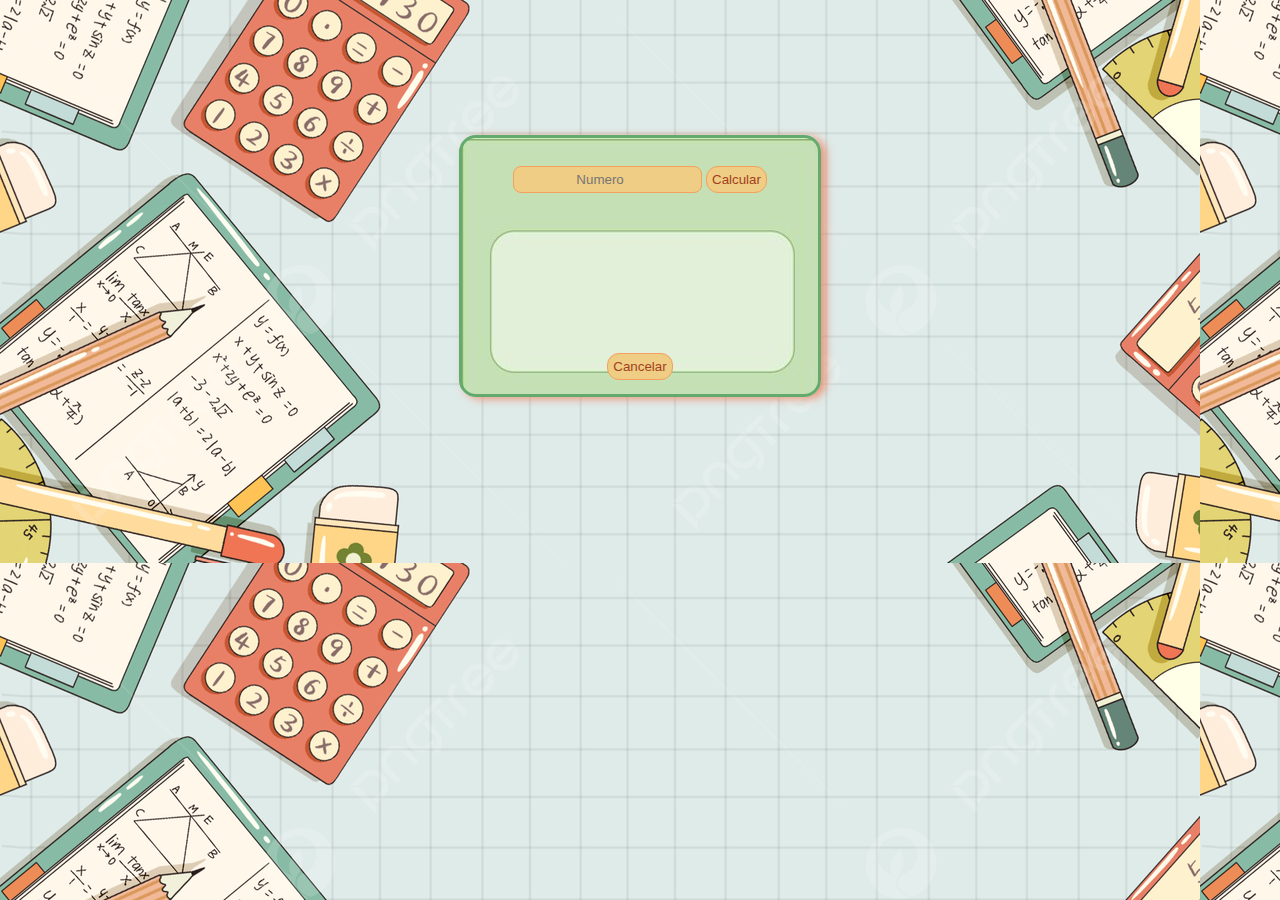
<file: U2/Factrorial/index.html>
<!DOCTYPE html>
<html lang="es">
<head>
    <meta charset="UTF-8">
    <meta name="viewport" content="width=device-width, initial-scale=1.0">
    <title>Factorial</title>
    <link rel="stylesheet" href="css/estilo.css">
</head>
<body>
    <form class="form">
    <input class="disenoinput" type="number" id="numero" placeholder="Numero">
    <button class = "diseno"  onclick="calFact()">Calcular</button>
    <p id="resultado"></p>
    <button  class="disenoca" id="cancelar" type="reset">Cancelar</button>
    </form>
    <script src="js/fact.js"></script>
</body>
</html>
</file>
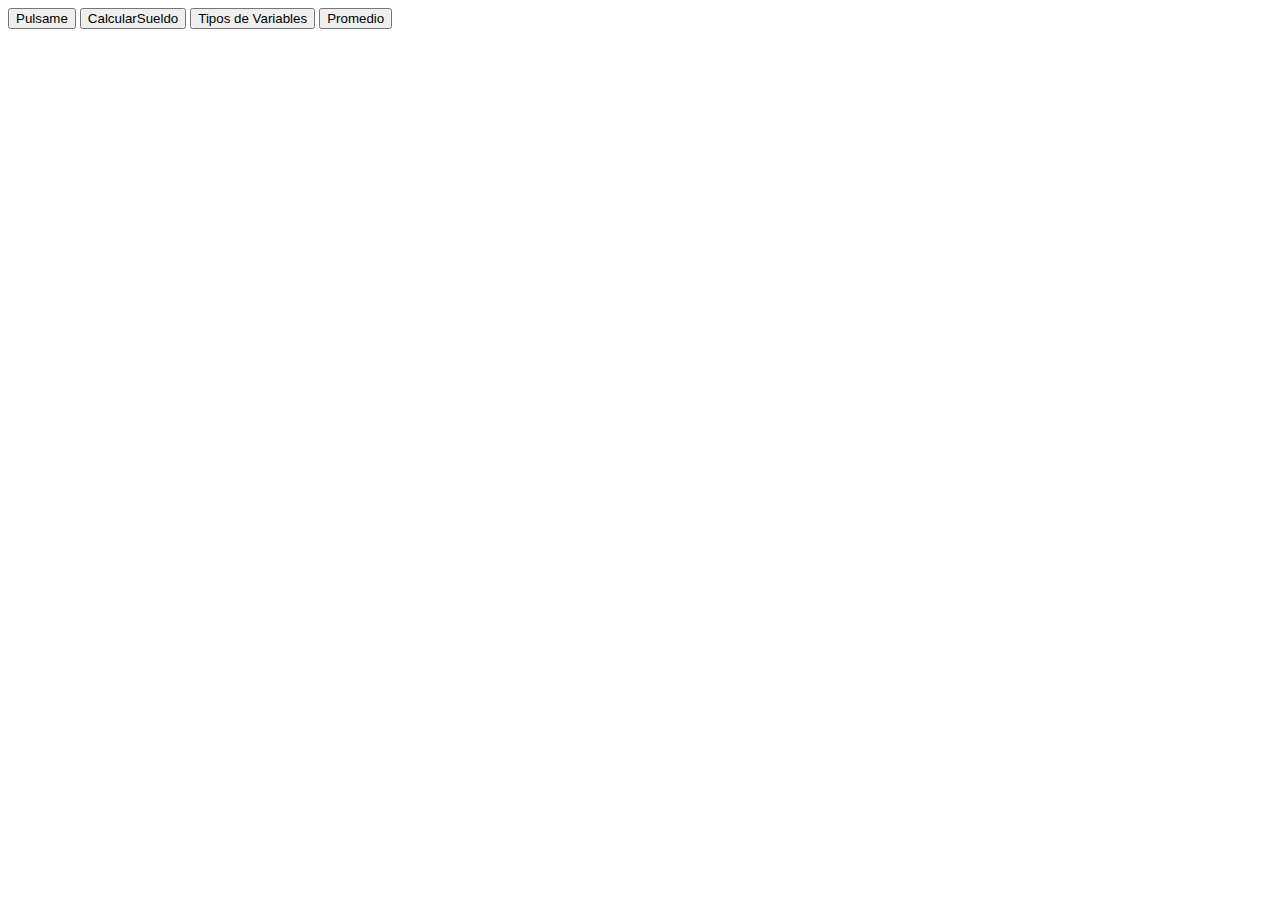
<file: U1/Practicas JavaScript/Practica1_holamundo/index.html>
<!DOCTYPE html>
<html lang="es">
<head>
    <meta charset="UTF-8">
    <meta name="viewport" content="width=device-width, initial-scale=1.0">
    <title>Mi primera pagina con HTML y JavaScript</title>
</head>
<body>
    <button onclick="saludar('Julieta')">Pulsame</button>
    <button onclick="calcularSueldo(30, 80)">CalcularSueldo</button>
    <button onclick="tiposVariables()">Tipos de Variables</button>
    <button onclick="entradaSalidaDatos()">Promedio</button>
    <script src="js/funciones.js"></script>
</body>
</html>
</file>
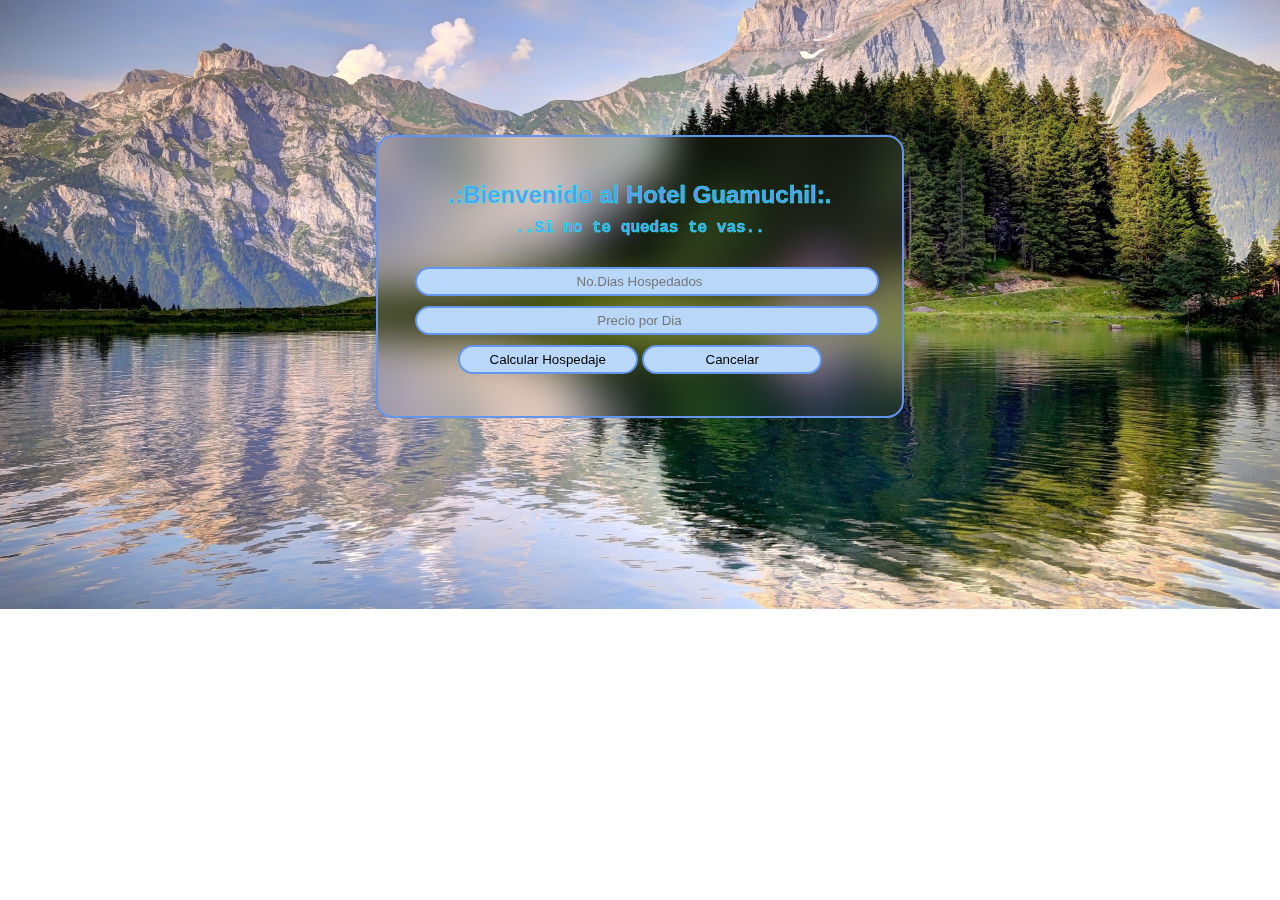
<file: U1/Practicas JavaScript/Practica4_formulario_hotel/index.html>
<!DOCTYPE html>
<html lang="es">
<head>
    <meta charset="UTF-8">
    <meta name="viewport" content="width=device-width, initial-scale=1.0">
    <title>Formulario con HTML, CSS y JavaScript</title>
    <link rel="stylesheet" href="css/style.css">
</head>
<body>

    <form class="content-form">
        <h2>.:Bienvenido al Hotel Guamuchil:.</h2>
        <h4>..Si no te quedas te vas..</h4>
        <input class="controles" type="number" id="hosp" placeholder="No.Dias Hospedados">
        <input class="controles" type="number" id="cos" placeholder="Precio por Dia">
        <button  class="controles" id="calcular" type="button" onclick="hospedaje()">Calcular Hospedaje</button>
        <button  class="controles" id="cancelar" type="reset">Cancelar</button>
        <p id="resultado"></p>
    </form>
    <script src="js/funciones.js"></script>
    
</body>
</html>
</file>
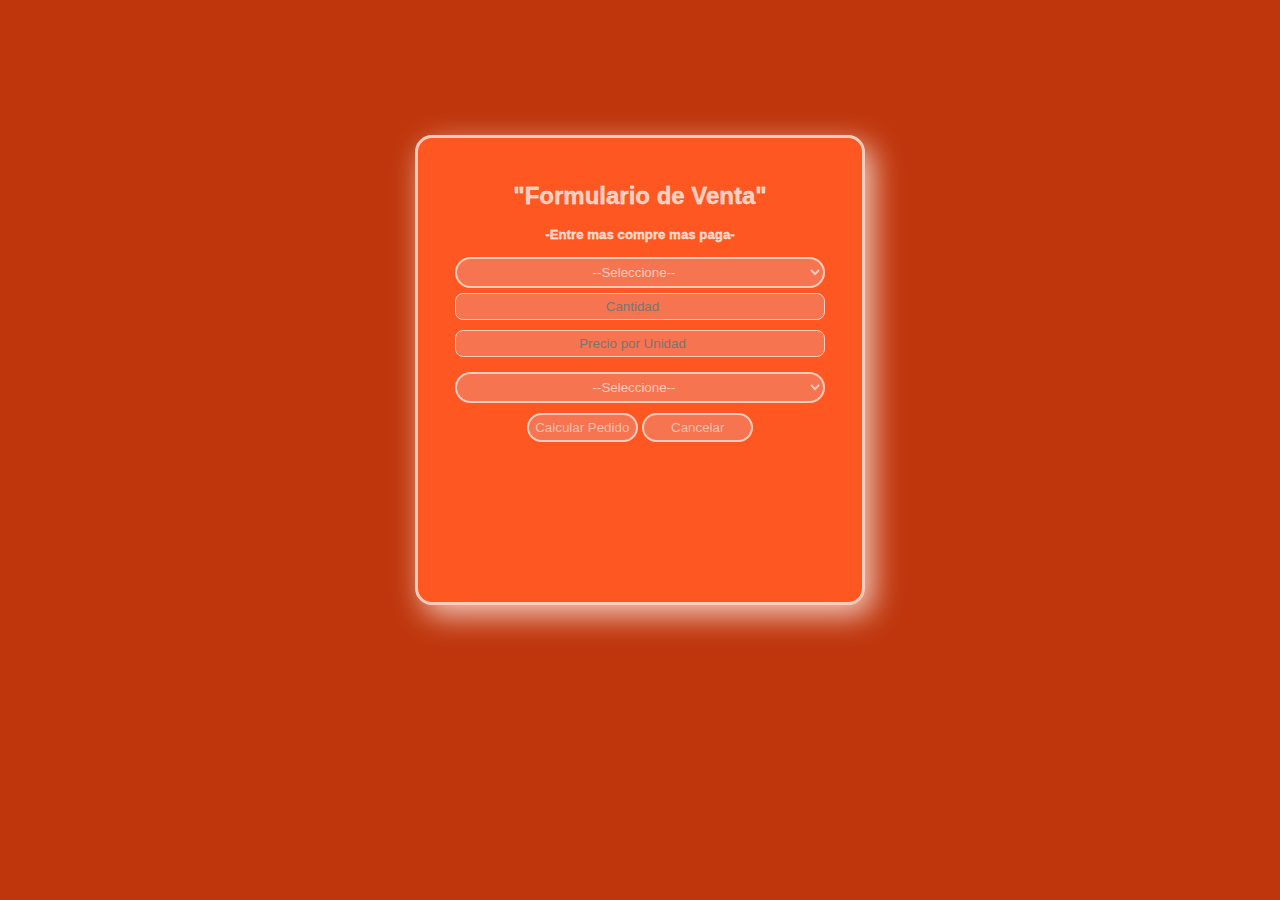
<file: U1/Practicas JavaScript/Practica5_formulario_ventas/index.html>
<!DOCTYPE html>
<html lang="es">
<head>
    <meta charset="UTF-8">
    <meta name="viewport" content="width=device-width, initial-scale=1.0">
    <title>Formulario de Venta</title>
    <link rel="stylesheet" href="css/estilo.css">
</head>
<body>

    <form class="content-form">
        <h2>"Formulario de Venta"</h2>
        <h5>-Entre mas compre mas paga-</h5>
        <select class="controles" id="producto">
            <option value="0">--Seleccione--</option>
            <option value="1">Hojas de hielo seco</option>
            <option value="2">Viguetas</option>
            <option value="3">Armazones</option>
        </select>
        <input class="controles" type="number" id="cantidad" placeholder="Cantidad">
        <input class="controles" type="number" id="precio" placeholder="Precio por Unidad">
        <select class="controles" id="tipoPago">
            <option value="Nulo">--Seleccione--</option>
            <option value="Contado">Contado</option>
            <option value="Credito">Crédito</option>
        </select>        
        <button class="controles" id="calcularPedido" type="button" onclick="calcular()">Calcular Pedido</button>
        <button class="controles" id="cancelar" type="reset">Cancelar</button>
        <h6 id="resultado"></h6>
        <h6 id="resultado2"></h6>
        <h6 id="resultado3"></h6>
        <h6 id="resultado4"></h6>
        <h6 id="resultado5"></h6>
    </form>
   
    <script src="js/funciones.js"></script>  
</body>
</html>
</file>
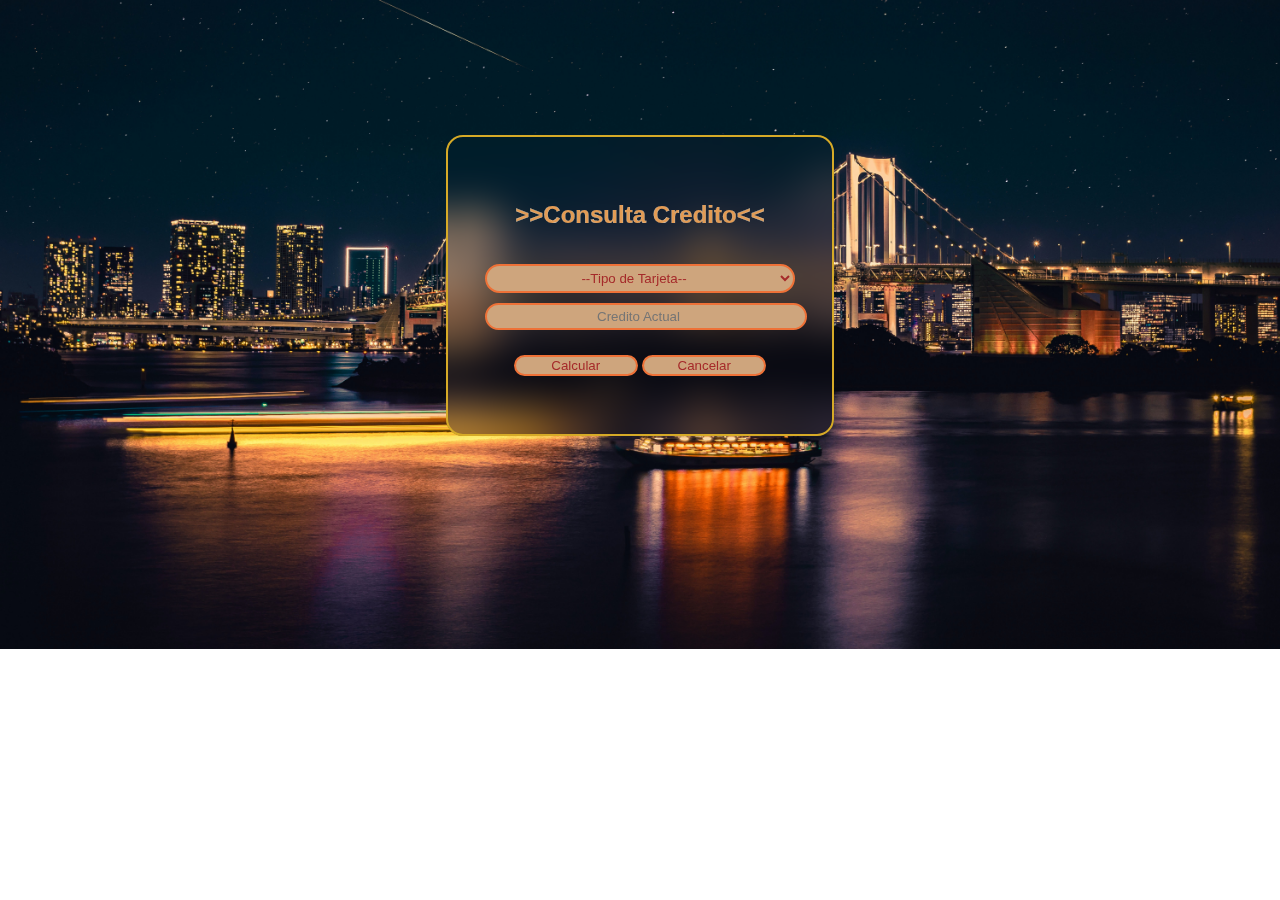
<file: U1/Practicas JavaScript/Practica6_Banco/index.html>
<!DOCTYPE html>
<html lang="en">
<head>
    <meta charset="UTF-8">
    <meta name="viewport" content="width=device-width, initial-scale=1.0">
    <title>Banco "Pueblo Desconocido"</title>
    <link rel="stylesheet" href="css/estilo.css">
</head>
<body>
    <form class="formulario">
        <h2>>>Consulta Credito<<</h2>
        <select class="controles" id="tipotarjeta">
            <option value="0">--Tipo de Tarjeta--</option>
            <option value="1">Tipo Tarjeta 1</option>
            <option value="2">Tipo Tarjeta 2</option>
            <option value="3">Tipo Tarjeta 3</option>
            <option value="4">Tipo Tarjeta 4</option>
            <option value="5">Tipo Tarjeta 5</option>
            <option value="6">Tipo Tarjeta 8</option>
        </select>
        <input class="controles" type="number" id="credito" placeholder="Credito Actual">
        <button type="button"  class="controles" id="calcular" onclick="banco()">Calcular</button>
        <button  class="controles" id="cancelar" type="reset">Cancelar</button>
        <p id="resultado"></p>  
    </form>
    <script src="js/bancofunc.js"></script>
</body>
</html>
</file>
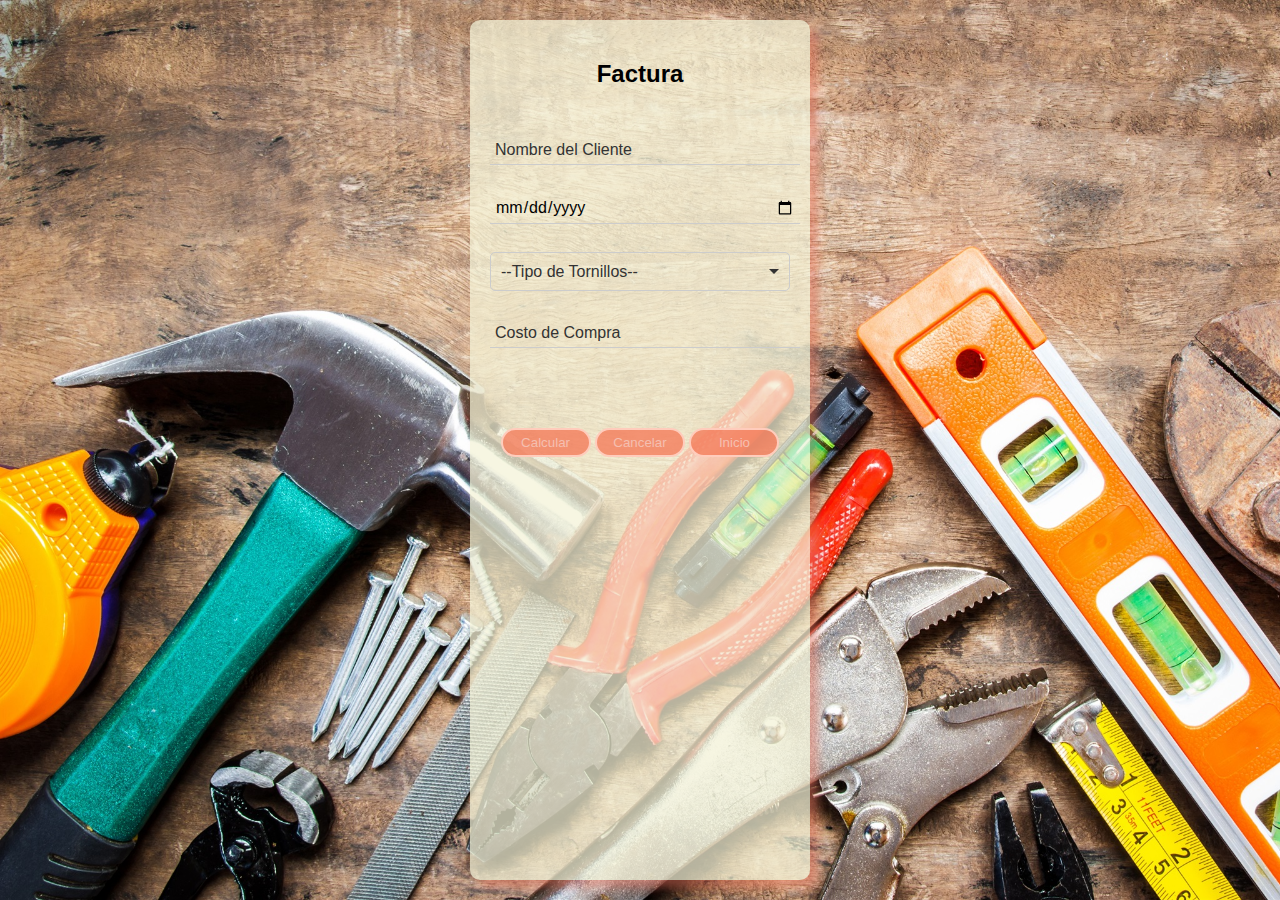
<file: U1/Practicas JavaScript/Practica7_Tor/index.html>
<!DOCTYPE html>
<html lang="es">
<head>
    <meta charset="UTF-8">
    <meta name="viewport" content="width=device-width, initial-scale=1.0">
    <title>Venta-Autos</title>
    <link rel="stylesheet" href="css/estilo.css">
    <link rel="stylesheet" href="https://fonts.googleapis.com/css2?family=Architects+Daughter&display=swap">
</head>
<body>
    <form id="formulario">
        <h2>Factura</h2>
        
        <input type="text" placeholder="Nombre del Cliente">
       
        <input type="date" placeholder="Fecha">
      
        <select class="controles" id="tipotor">
            <option value="0">--Tipo de Tornillos--</option>
            <option value="1">Acero Inoxidable</option>
            <option value="2">Acero Bicromatico</option>
            <option value="3">Laton</option>
            
        </select>
       
        <input type="number" placeholder="Costo de Compra">
        <button type="button" class="controles" id="calcular" onclick="calcularPrecioVenta()">Calcular</button>
        <button class="controles" id="cancelar" type="reset">Cancelar</button>
        <button class="controles" id="inicio" type="submit" formaction="menu.html">Inicio</button>

    </form>
    <form id="formulario2">
        <p id="facturaDiv" style="display: none;"></p>
        <p id="resultado"></p> 
    </form>
    <script src="js/script.js"></script>
    
</body>
</html>
</file>
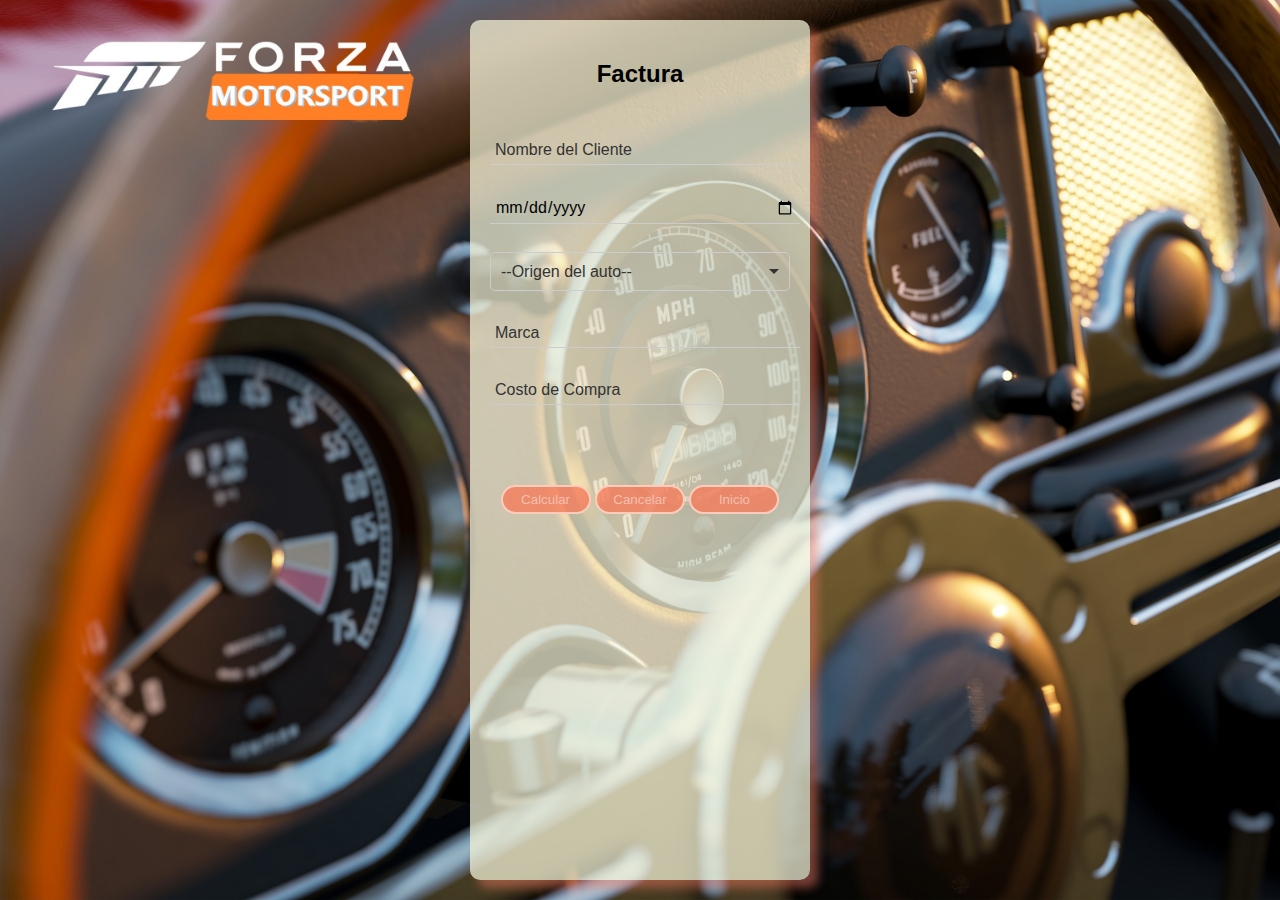
<file: U1/Practicas JavaScript/Proyecto/index.html>
<!DOCTYPE html>
<html lang="es">
<head>
    <meta charset="UTF-8">
    <meta name="viewport" content="width=device-width, initial-scale=1.0">
    <title>Venta-Autos</title>
    <link rel="stylesheet" href="css/estilo.css">
    <link rel="stylesheet" href="https://fonts.googleapis.com/css2?family=Architects+Daughter&display=swap">
</head>
<body>
    <form id="formulario">
        <h2>Factura</h2>
        
        <input type="text" placeholder="Nombre del Cliente">
       
        <input type="date" placeholder="Fecha">
      
        <select class="controles" id="origen">
            <option value="0">--Origen del auto--</option>
            <option value="1">Alemania</option>
            <option value="2">Japón</option>
            <option value="3">Italia</option>
            <option value="4">Estados Unidos</option>
        </select>
      
        <input type="text" placeholder="Marca">
       
        <input type="number" placeholder="Costo de Compra">
        <button type="button" class="controles" id="calcular" onclick="calcularPrecioVenta()">Calcular</button>
        <button class="controles" id="cancelar" type="reset">Cancelar</button>
        <button class="controles" id="inicio" type="submit" formaction="menu.html">Inicio</button>

    </form>
    <form id="formulario2">
        <p id="facturaDiv" style="display: none;"></p>
        <p id="resultado"></p> 
    </form>
    <script src="js/script.js"></script>
    
</body>
</html>
</file>
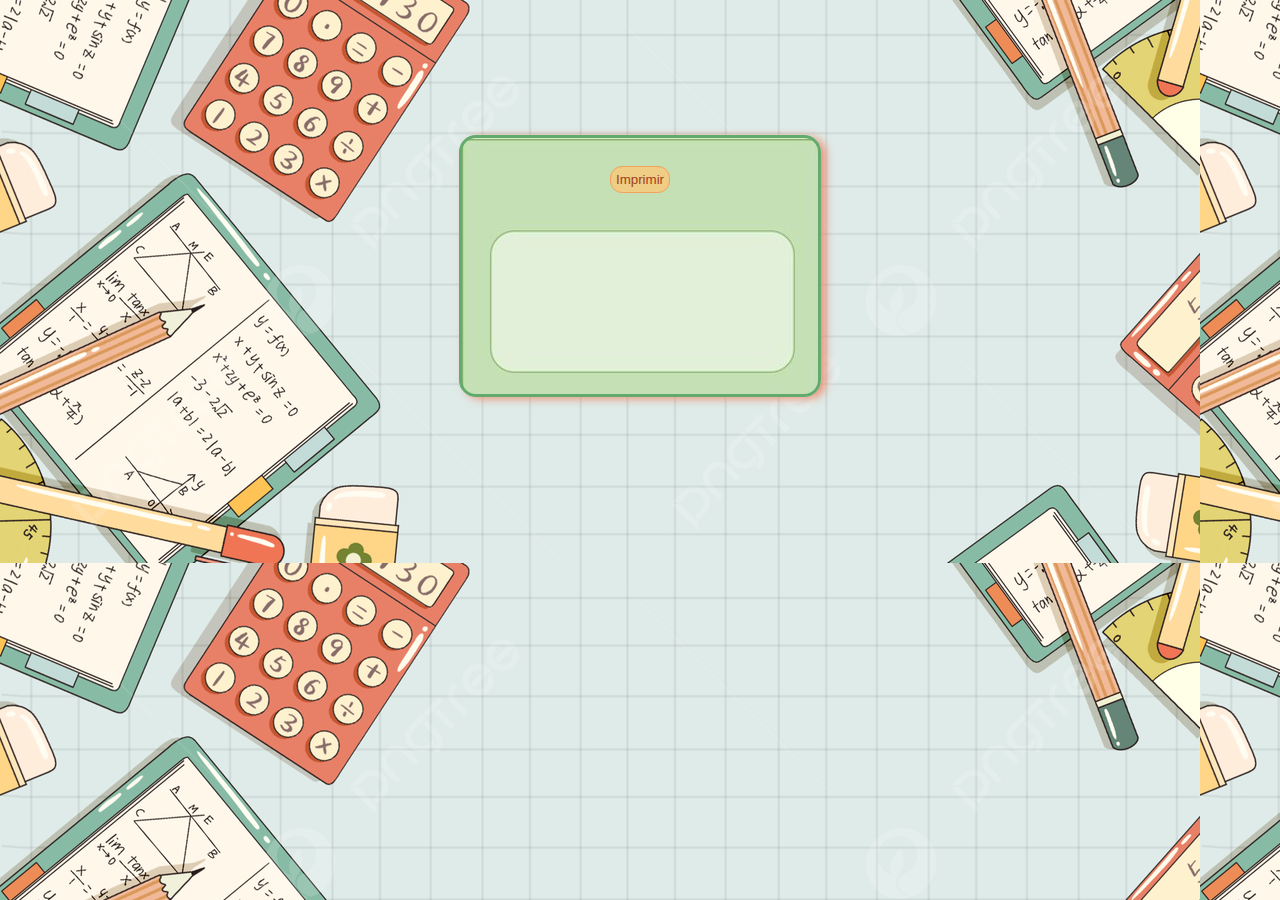
<file: U2/Practicas_Js/Imprimir1-5/index.html>
<!DOCTYPE html>
<html lang="en">
<head>
    <meta charset="UTF-8">
    <meta name="viewport" content="width=device-width, initial-scale=1.0">
    <title>Recursividad</title>
    <link rel="stylesheet" href="css/estilo.css">
</head>
<body>
    <form class="form">
    <button class = "diseno" onclick="Imprimir(28)">Imprimir</button>
    <p id="resultado"></p>
    </form>
    <script src="js/recursividad.js"></script>
</body>
</html>
</file>
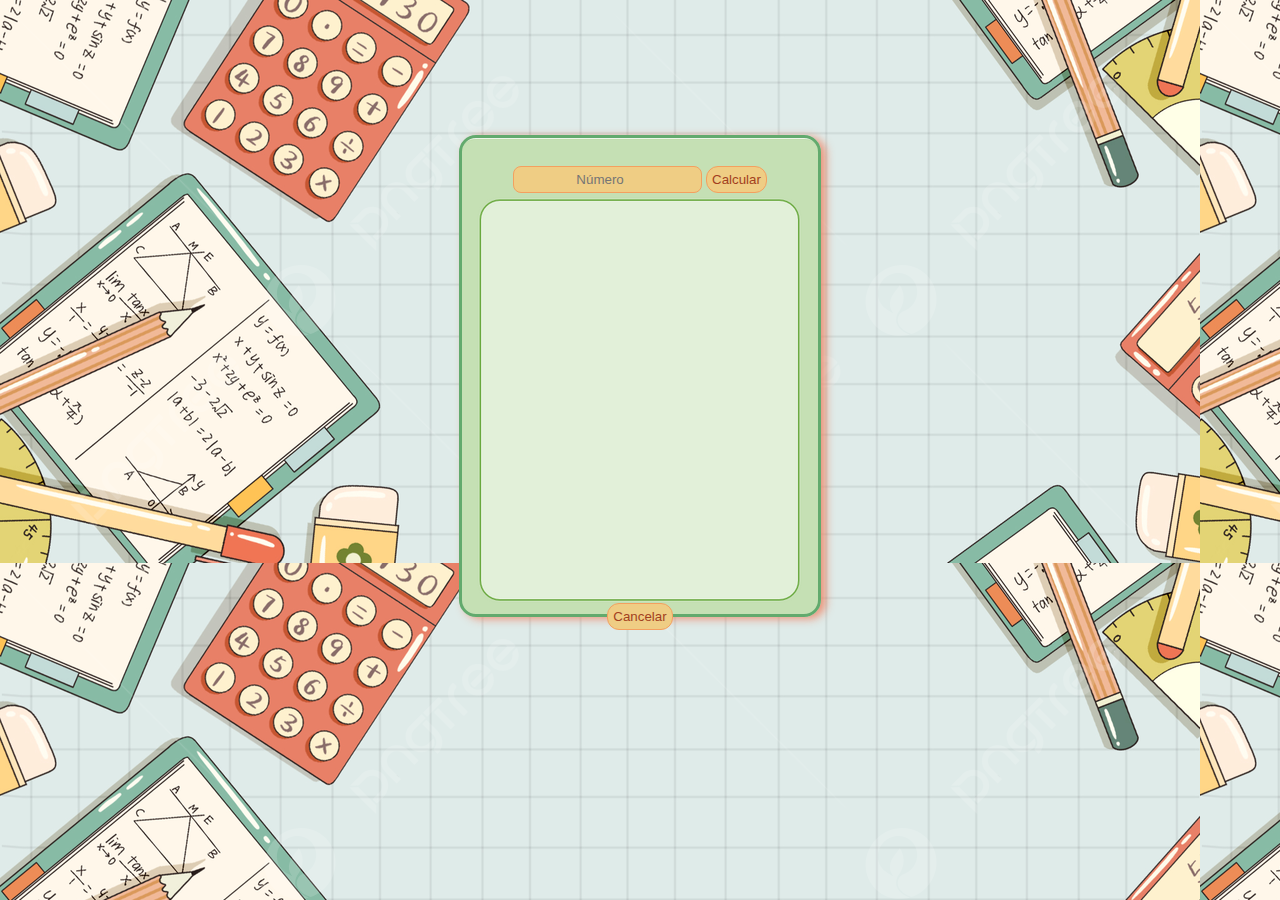
<file: U2/Fibonaci/fibo.html>
<!DOCTYPE html>
<html lang="es">
<head>
    <meta charset="UTF-8">
    <meta name="viewport" content="width=device-width, initial-scale=1.0">
    <title>Fibonacci</title>
    <link rel="stylesheet" href="css/estilo.css">
</head>
<body>
    <form class="form">
        <input class="disenoinput" type="number" id="numero" placeholder="Número">
        <button class="diseno" onclick="calFibo()">Calcular</button>
        <p id="resultado"></p>
        <button class="disenoca" id="cancelar" type="reset">Cancelar</button>
    </form>
    <script src="js/fibo.js"></script>
</body>
</html>
</file>
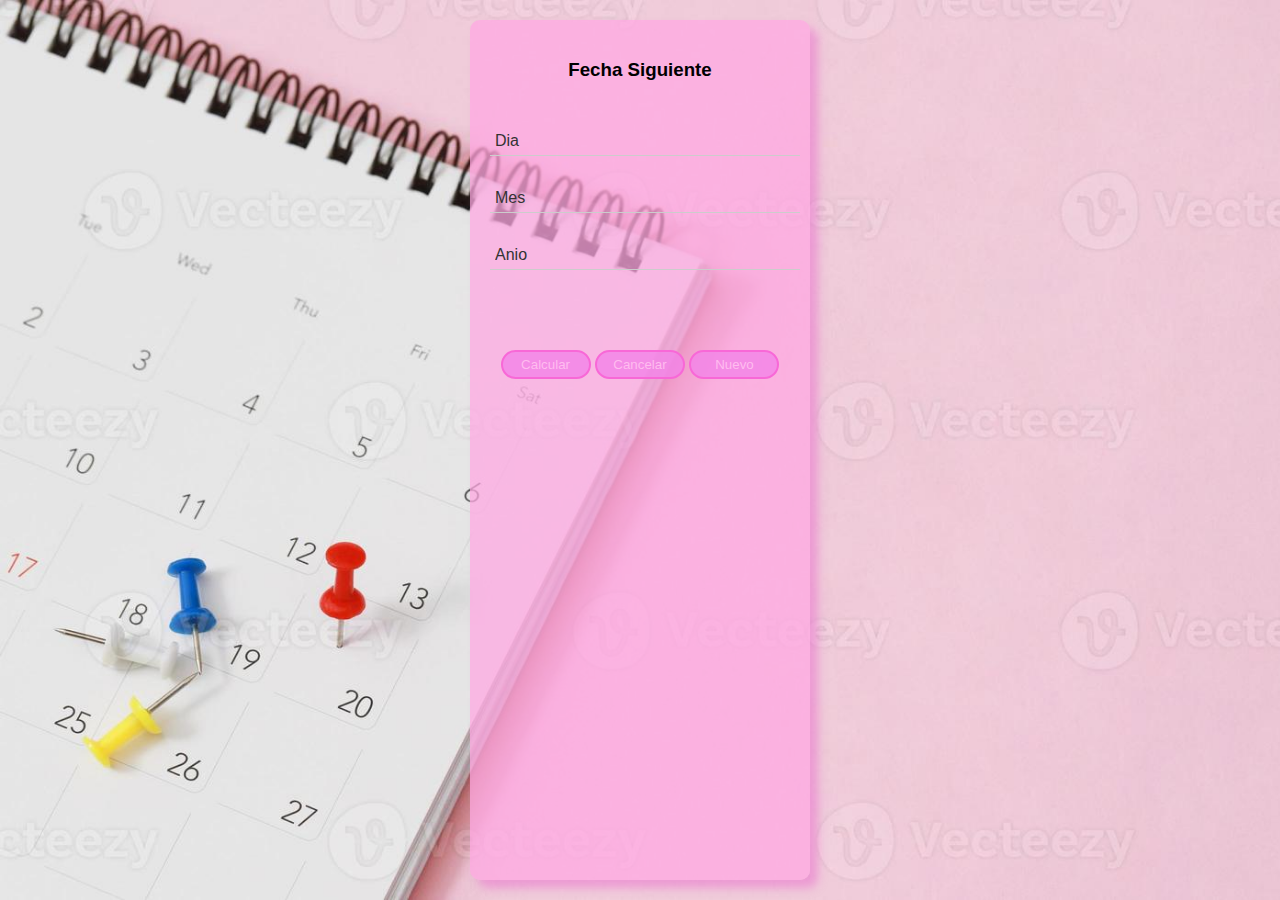
<file: U1/Practicas JavaScript/JULIETASANCHEZEXAMENU1/julieta-sanchez.html>
<!DOCTYPE html>
<html lang="es">
<head>
    <meta charset="UTF-8">
    <meta name="viewport" content="width=device-width, initial-scale=1.0">
    <title>EXAMEN</title>
    <link rel="stylesheet" href="css/julieta-sanchez-estilo.css">
</head>
<body>
    <form id="formulario">
        <h3>Fecha Siguiente</h3>
        <input type="number" id="dia" placeholder="Dia">
        <input type="number" id="mes" placeholder="Mes">
        <input type="number" id="anio" placeholder="Anio">
        <button type="button" class="controles" id="calcular" onclick="diaSiguiente()">Calcular</button>
        <button class="controles" id="cancelar" type="reset">Cancelar</button>
        <button class="controles" id="nuevo" type="reset">Nuevo</button>
      </form>
      <form id="formulario2">
        <p id="facturaDiv" style="display: none;"></p>
        <p id="resultado"></p> 
    </form>
    <script src="js/julieta-sanchez-examen.js"></script>
</body>
</html>
</file>
<file: U2/Factrorial/css/estilo.css>
body{
    background-image: url(aa.jpg);
}
.form{
    width: 300px;
    height: 200px;
    background-image:url(aaaa.jpg);
    margin: auto;
    margin-top: 135px;
    border: 3px solid #62aa6d;
    border-radius: 17px;
    padding: 28px;
    text-align: center;
    box-shadow: 5px 2px 8px #ef7e5cc7;
}
.disenoinput{
    text-align: center;
    margin-bottom: 10px;
    background-color: #efcd84;
    border: 1.5px solid #f4a05f ;
    border-radius: 8px;
    padding: 5px;
    outline: 0.8px;
    color:black;
}
.diseno{
    text-align: center;
    margin-bottom: 10px;
    background-color:  #efcd84;
    border: 1.5px solid #f4a05f;
    border-radius: 12px;
    padding: 5px;
    outline: 0.8px;
    color: #a23f20;
}
.disenoca{
    margin-top: 80px;
    text-align: center;
    margin-bottom: 5px;
    background-color:  #efcd84;
    border: 1.5px solid #f4a05f;
    border-radius: 12px;
    padding: 5px;
    outline: 0.8px;
    color: #a23f20;
}
#resultado{
    margin-top: 70px;
}
</file>
<file: U1/Practicas JavaScript/Practica4_formulario_hotel/css/style.css>
*{/* Este es un selector unuversal : Ya que afecta a todas las etiquetas */
    margin:auto;
    /*margin-top:0;
    margin-bottom: 0;
    margin-left: 0;
    margin-right: 0;*/
    padding:0;
}
/*Selectores de etiqueta:Estos afectan */
body{
    background-image: url('im.jpg');
    background-repeat: no-repeat;
    background-size: cover;
    background-position:center;
    font-family: 'Arial', sans-serif;
}
h2{
    color:cornflowerblue;
    font-family:Verdana, Geneva, Tahoma, sans-serif;
    text-align: center;
    padding-top:7px;
    padding-bottom: 10px;
    -webkit-text-stroke:0.5px cyan;
}
h4{
    color:cornflowerblue;
    font-family:'Courier New', Courier, monospace;
    text-align: center;
    padding-bottom: 25px;
    -webkit-text-stroke:0.5px cyan;
}
/*Selector de clase lleva punto*/
.content-form{
    width: 450px;/*tamanio de ancho*/
    background-size: cover;
    background-repeat: no-repeat;
    margin:auto;
    margin-top: 135px;
    border: 2px solid cornflowerblue;/*Grosor y estilo del borde*/
    border-radius: 17px;
    padding:37px;   
    text-align: center;
    backdrop-filter: blur(20px);
    align-items: center;
}
input{
    width: 100%;
    text-align: center;
    margin-bottom: 10px;
    background-color:rgb(184, 215, 249);
    border: 1.5px solid cornflowerblue;
    border-radius: 8px;
    padding: 5px;
    text-emphasis-color: black;
    outline: 0.8px  cyan;;
}
.controles{
    width: 100%;
    margin-top: 5px;
    margin-bottom: 5px;
    padding: 5px;
    border: 2px solid cornflowerblue;
    border-radius: 20px
    
}
/*Selector de ID*/
#calcular{
    width: 40%;
    background:rgb(184, 215, 249);
}
#cancelar{
    width: 40%;
    background:rgb(184, 215, 249);
}

/*Selector de pseudoclase */
#calcular:hover{
    background-color:cyan;
    cursor: pointer;
}
#cancelar:hover{
    background-color:cyan;
    cursor: pointer;
}

/*Selector de pseudoclase*/
</file>
<file: U1/Practicas JavaScript/Practica5_formulario_ventas/css/estilo.css>
* {
    margin: 0;
    padding: 0;
    box-sizing: border-box;
}
body {
    background-color: #BF360C;
    background-repeat: no-repeat;
    background-size: cover;
    background-position: center;
    font-family: 'Arial', sans-serif;
}

h2,h5 {
    color:#FFCCBC;
    font-family: Verdana, Geneva, Tahoma, sans-serif;
    text-align: center;
    padding-top: 7px;
    padding-bottom: 10px;
    -webkit-text-stroke: 0.3px white;
}
h6{
    color:#FFCCBC;
    font-family: Verdana, Geneva, Tahoma, sans-serif;
    text-align:center;
    padding-top: 15px;
    padding-bottom: 0.02px;
}
.content-form {
    width: 450px;
    height: 470px;
    background-color: #FF5722;
    background-size: cover;
    background-repeat: no-repeat;
    margin: auto;
    margin-top: 135px;
    border: 3px solid #FFCCBC;
    border-radius: 17px;
    padding: 37px;
    text-align: center;
    box-shadow: 8px 10px 30px #f4ccc0;
}

input {
    width: 100%;
    text-align: center;
    margin-bottom: 10px;
    background-color: #f47d5cce;
    border: 1.5px solid #FFCCBC ;
    border-radius: 8px;
    padding: 5px;
    outline: 0.8px cyan;
    color: #BF360C;
    color:#FFCCBC;
}

select {
    width: 100%;
    margin-top: 5px;
    margin-bottom: 5px;
    padding: 5px;
    border: 2px solid #FFCCBC;
    border-radius: 20px;
    background-color: #f47d5cce;
    outline: 0.5px rgb(175, 236, 114) ;
    text-align: center;
    color:#FFCCBC;
}
button{
    width: 30%;
    margin-top: 5px;
    margin-bottom: 5px;
    padding: 5px;
    border: 2px solid #FFCCBC;
    border-radius: 20px;
    background-color: #FFCCBC;
    outline: 0.5px #FFCCBC ;
    text-align: center;
    color:#f5bfb0;
}
#calcularPedido {
    background:#f47d5cce;
    cursor: pointer;
    
}

#cancelar {
    background:#f47d5cce;
    cursor: pointer;
}

/* Selector de pseudoclase */
#calcularPedido:hover, #cancelar:hover {
    background-color:#FFAB91;
    padding:5px ;
    color: #FF5722;
}
</file>
<file: U1/Practicas JavaScript/Practica6_Banco/css/estilo.css>
body{
    background-image: url('im.jpg');
    background-repeat: no-repeat;
    background-size: cover ;
    background-position:center;
    font-family: 'Arial', sans-serif;
}
h2{
    color:rgb(226, 155, 84);
    font-family:Verdana, Geneva, Tahoma, sans-serif;
    text-align: center;
    padding-top:7px;
    padding-bottom: 10px;
    -webkit-text-stroke:0.2px rgb(230, 224, 211);
}
.formulario{
    width: 310px;
    background-size: cover;
    background-repeat: no-repeat;
    margin:auto;
    margin-top: 135px;
    border: 2px solid rgb(214, 170, 39);
    border-radius: 17px;
    padding:37px;   
    text-align: center;
    backdrop-filter: blur(20px) ;
    align-items: center;
}
input, #tipotarjeta{
    width: 100%;
    text-align: center;
    margin-bottom: 10px;
    background-color:rgb(206, 165, 125);
    border: 1.5px solid rgb(238, 113, 55);
    border-radius:3px;
    padding:4px;
    text-emphasis-color: black;
    outline: 0.8px;
    color: brown;
    align-items: center;
}
.controles, #tipotarjeta{
    color: brown;
    width: 100%;
    margin-top: 5px;
    margin-bottom: 5px;
    border: 2px solid rgb(238, 113, 55);
    border-radius: 15px
}
p{
    color: rgb(206, 165, 125);
}
#calcular{
    margin-top: 20px;
    width: 40%;
    background:rgb(206, 165, 125);
}
#cancelar{
    width: 40%;
    background:rgb(206, 165, 125);
}

#calcular:hover{
    background-color:rgb(238, 113, 55);
    cursor: pointer;
    color: bisque;
}
#cancelar:hover{
    background-color:rgb(238, 113, 55);
    cursor: pointer;
    color: bisque;
}
</file>
<file: U1/Practicas JavaScript/Practica7_Tor/css/estilo.css>
body, input, select, button {
  font-family:'Gill Sans', 'Gill Sans MT', Calibri, 'Trebuchet MS', sans-serif;
}

body {
  display: flex;
  justify-content: center; 
  height: 100vh;
  background-image: url('imag.jpg');
  background-size: cover; 
  margin: 0; 
}
#formulario {
  width: 300px;
  padding: 20px;
  text-align: center;
  background-color: rgba(244, 243, 216, 0.735);
  box-shadow: 8px 8px 10px rgba(232, 115, 94, 0.5); 
  border-radius: 10px;
  animation: marginAnimation 1s ease-in-out;
  margin: 20px; 
}

#formulario2 {
  display: none;
  width: 300px;
  padding: 20px;
  text-align:justify;
  background-color: rgba(244, 243, 216, 0.735);
  box-shadow: 8px 8px 10px rgba(220, 77, 51, 0.5); 
  border-radius: 10px;
  animation: marginAnimation 1s ease-in-out;
  margin: 20px;
}

input[type="text"],
input[type="number"],
input[type="date"],
select {
  border: none; 
  border-bottom: 1px solid #ccc; 
  background: transparent; 
  padding: 5px; 
  font-size: 16px;
  outline: none; 
  width: 100%; 
  margin-top: 28px;
}

input[type="text"]::placeholder,
input[type="number"]::placeholder,
input[type="date"]::placeholder,
select {
  font-weight: auto; 
  color: #333; 
}


input[type="text"]:focus,
input[type="number"]:focus,
input[type="date"]:focus,
select:focus {
  border-bottom: 2px solid #f47d5cce; 
}

#formulario select {
  appearance: none;
  -webkit-appearance: none;
  -moz-appearance: none;
  background-image: url("data:image/svg+xml,%3Csvg xmlns='http://www.w3.org/2000/svg' width='10' height='6' viewBox='0 0 10 6'%3E%3Cpath fill='%23333' d='M5 6L0 1h10L5 6z'/%3E%3C/svg%3E");
  background-repeat: no-repeat;
  background-position: right 10px center;
  background-size: 10px 6px;
  border-radius: 5px; 
  padding: 10px;  
  font-size: 16px; 
  border: 1px solid #ccc; 
}


.espacios {
  display: flex;
  justify-content: space-around;
  align-items: center;
  flex-wrap: wrap;
}

.recuadro {
  width: 170px;
  height: 100px;
  background-color: #f6f5d4;
  display: flex;
  justify-content: center;
  align-items: center;
  margin: 10px; 
  cursor: pointer;
  position: relative;
  border: 2px solid #f26537;
  border-radius: 5px;
  box-shadow: 0 0 10px rgba(242, 83, 55, 0.5);
  transition: background-color 0.3s ease; 
}


.recuadro:hover {
  background-color: #fff;
}

.recuadro p {
  margin: 0;
  font-size: 16px;
  text-align: center;
}

button{
  width: 30%;
  margin-top: 80px;
  margin-bottom: 5px;
  padding: 5px;
  border: 2px solid #FFCCBC;
  border-radius: 20px;
  background-color: #FFCCBC;
  outline: 0.5px #FFCCBC ;
  text-align: center;
  color:#f5bfb0;
}
#calcular {
  background:#f47d5cce;
  cursor: pointer;
  
}

#cancelar,#inicio,#calcular {
  background:#f47d5cce;
  cursor: pointer;
}

#calcular:hover, #cancelar:hover, #inicio:hover {
  background-color:#FFAB91;
  padding:5px ;
  color: #FF5722;
}
</file>
<file: U1/Practicas JavaScript/Proyecto/css/estilo.css>
body, input, select, button {
  font-family:'Gill Sans', 'Gill Sans MT', Calibri, 'Trebuchet MS', sans-serif;
}

body {
  display: flex;
  justify-content: center; 
  height: 100vh;
  background-image: url('imag.jpg');
  background-size: cover; 
  margin: 0; 
}
#formulario {
  width: 300px;
  padding: 20px;
  text-align: center;
  background-color: rgba(244, 243, 216, 0.735);
  box-shadow: 8px 8px 10px rgba(232, 115, 94, 0.5); 
  border-radius: 10px;
  animation: marginAnimation 1s ease-in-out;
  margin: 20px; 
}

#formulario2 {
  display: none;
  width: 300px;
  padding: 20px;
  text-align:justify;
  background-color: rgba(244, 243, 216, 0.735);
  box-shadow: 8px 8px 10px rgba(220, 77, 51, 0.5); 
  border-radius: 10px;
  animation: marginAnimation 1s ease-in-out;
  margin: 20px;
}

input[type="text"],
input[type="number"],
input[type="date"],
select {
  border: none; 
  border-bottom: 1px solid #ccc; 
  background: transparent; 
  padding: 5px; 
  font-size: 16px;
  outline: none; 
  width: 100%; 
  margin-top: 28px;
}

input[type="text"]::placeholder,
input[type="number"]::placeholder,
input[type="date"]::placeholder,
select {
  font-weight: auto; 
  color: #333; 
}


input[type="text"]:focus,
input[type="number"]:focus,
input[type="date"]:focus,
select:focus {
  border-bottom: 2px solid #f47d5cce; 
}

#formulario select {
  appearance: none;
  -webkit-appearance: none;
  -moz-appearance: none;
  background-image: url("data:image/svg+xml,%3Csvg xmlns='http://www.w3.org/2000/svg' width='10' height='6' viewBox='0 0 10 6'%3E%3Cpath fill='%23333' d='M5 6L0 1h10L5 6z'/%3E%3C/svg%3E");
  background-repeat: no-repeat;
  background-position: right 10px center;
  background-size: 10px 6px;
  border-radius: 5px; 
  padding: 10px;  
  font-size: 16px; 
  border: 1px solid #ccc; 
}


.espacios {
  display: flex;
  justify-content: space-around;
  align-items: center;
  flex-wrap: wrap;
}

.recuadro {
  width: 170px;
  height: 100px;
  background-color: #f6f5d4;
  display: flex;
  justify-content: center;
  align-items: center;
  margin: 10px; 
  cursor: pointer;
  position: relative;
  border: 2px solid #f26537;
  border-radius: 5px;
  box-shadow: 0 0 10px rgba(242, 83, 55, 0.5);
  transition: background-color 0.3s ease; 
}


.recuadro:hover {
  background-color: #fff;
}

.recuadro p {
  margin: 0;
  font-size: 16px;
  text-align: center;
}

button{
  width: 30%;
  margin-top: 80px;
  margin-bottom: 5px;
  padding: 5px;
  border: 2px solid #FFCCBC;
  border-radius: 20px;
  background-color: #FFCCBC;
  outline: 0.5px #FFCCBC ;
  text-align: center;
  color:#f5bfb0;
}
#calcular {
  background:#f47d5cce;
  cursor: pointer;
  
}

#cancelar,#inicio,#calcular {
  background:#f47d5cce;
  cursor: pointer;
}

#calcular:hover, #cancelar:hover, #inicio:hover {
  background-color:#FFAB91;
  padding:5px ;
  color: #FF5722;
}
</file>
<file: U2/Practicas_Js/Imprimir1-5/css/estilo.css>
body{
    background-image: url(aa.jpg);
}
.form{
    width: 300px;
    height: 200px;
    background-image:url(aaaa.jpg);
    margin: auto;
    margin-top: 135px;
    border: 3px solid #62aa6d;
    border-radius: 17px;
    padding: 28px;
    text-align: center;
    box-shadow: 5px 2px 8px #ef7e5cc7;
}
.diseno{
    text-align: center;
    margin-bottom: 10px;
    background-color:  #efcd84;
    border: 1.5px solid #f4a05f;
    border-radius: 12px;
    padding: 5px;
    outline: 0.8px;
    color: #a23f20;
}
#resultado{
    margin-top: 70px;
}
</file>
<file: U2/Fibonaci/css/estilo.css>
body{
    background-image: url(aa.jpg);
}
.form{
    width: 300px;
    height: 420px;
    background-image:url(aaaa.png);
    margin: auto;
    margin-top: 135px;
    border: 3px solid #62aa6d;
    border-radius: 17px;
    padding: 28px;
    text-align: center;
    box-shadow: 5px 2px 8px #ef7e5cc7;
}
.disenoinput{
    text-align: center;
    margin-bottom: 10px;
    background-color: #efcd84;
    border: 1.5px solid #f4a05f ;
    border-radius: 8px;
    padding: 5px;
    outline: 0.8px;
    color:black;
}
.diseno{
    text-align: center;
    margin-bottom: 10px;
    background-color:  #efcd84;
    border: 1.5px solid #f4a05f;
    border-radius: 12px;
    padding: 5px;
    outline: 0.8px;
    color: #a23f20;
}
.disenoca{
    margin-top:14px;
    text-align: center;
    margin-bottom: 5px;
    background-color:  #efcd84;
    border: 1.5px solid #f4a05f;
    border-radius: 12px;
    padding: 5px;
    outline: 0.8px;
    color: #a23f20;
}
#resultado{
    margin-top: 70px;
    height: 300px;
    overflow-y: auto;
}
</file>
<file: U1/Practicas JavaScript/JULIETASANCHEZEXAMENU1/css/julieta-sanchez-estilo.css>
body, input, select, button {
  font-family:'Gill Sans', 'Gill Sans MT', Calibri, 'Trebuchet MS', sans-serif;
}

body {
  display: flex;
  justify-content: center; 
  height: 100vh;
  background-image: url('1.jpg');
  background-size: cover; 
  margin: 0; 
}
#formulario {
  width: 300px;
  padding: 20px;
  text-align: center;
  background-color: rgba(255, 168, 227, 0.735);
  box-shadow: 8px 8px 10px rgba(234, 108, 206, 0.5); 
  border-radius: 10px;
  animation: marginAnimation 1s ease-in-out;
  margin: 20px; 
}

#formulario2 {
  display: none;
  width: 300px;
  padding: 20px;
  text-align:justify;
  background-color: rgba(255, 168, 227, 0.735);
  box-shadow: 8px 8px 10px  rgba(244, 104, 214, 0.5); 
  border-radius: 10px;
  animation: marginAnimation 1s ease-in-out;
  margin: 20px;
}

input[type="text"],
input[type="number"],
input[type="date"],
select {
  border: none; 
  border-bottom: 1px solid #ccc; 
  background: transparent; 
  padding: 5px; 
  font-size: 16px;
  outline: none; 
  width: 100%; 
  margin-top: 28px;
}

input[type="text"]::placeholder,
input[type="number"]::placeholder,
input[type="date"]::placeholder,
select {
  font-weight: auto; 
  color: #333; 
}


input[type="text"]:focus,
input[type="number"]:focus,
input[type="date"]:focus,
select:focus {
  border-bottom: 2px solid #f237ad; 
}

#formulario select {
  appearance: none;
  -webkit-appearance: none;
  -moz-appearance: none;
  background-image: url("data:image/svg+xml,%3Csvg xmlns='http://www.w3.org/2000/svg' width='10' height='6' viewBox='0 0 10 6'%3E%3Cpath fill='%23333' d='M5 6L0 1h10L5 6z'/%3E%3C/svg%3E");
  background-repeat: no-repeat;
  background-position: right 10px center;
  background-size: 10px 6px;
  border-radius: 5px; 
  padding: 10px;  
  font-size: 16px; 
  border: 1px solid #ccc; 
}


.espacios {
  display: flex;
  justify-content: space-around;
  align-items: center;
  flex-wrap: wrap;
}

.recuadro {
  width: 170px;
  height: 100px;
  background-color: #f6f5d4;
  display: flex;
  justify-content: center;
  align-items: center;
  margin: 10px; 
  cursor: pointer;
  position: relative;
  border: 2px solid #f86cc4;
  border-radius: 5px;
  box-shadow: 0 0 10px rgba(242, 83, 55, 0.5);
  transition: background-color 0.3s ease; 
}


.recuadro:hover {
  background-color: #fff;
}

.recuadro p {
  margin: 0;
  font-size: 16px;
  text-align: center;
}

button{
  width: 30%;
  margin-top: 80px;
  margin-bottom: 5px;
  padding: 5px;
  border: 2px solid #f868d7;
  border-radius: 20px;
  background-color: #ffbcef;
  outline: 0.5px #ffbcef ;
  text-align: center;
  color:#ffbcef;
}
#calcular {
  background:#000000ce;
  cursor: pointer;
  
}

#cancelar,#nuevo,#calcular {
  background:#f383e8ce;
  cursor: pointer;
}

#calcular:hover, #cancelar:hover, #nuevo:hover {
  background-color:#ff91e7;
  padding:5px ;
  color: #ff22a3;
}
</file>
